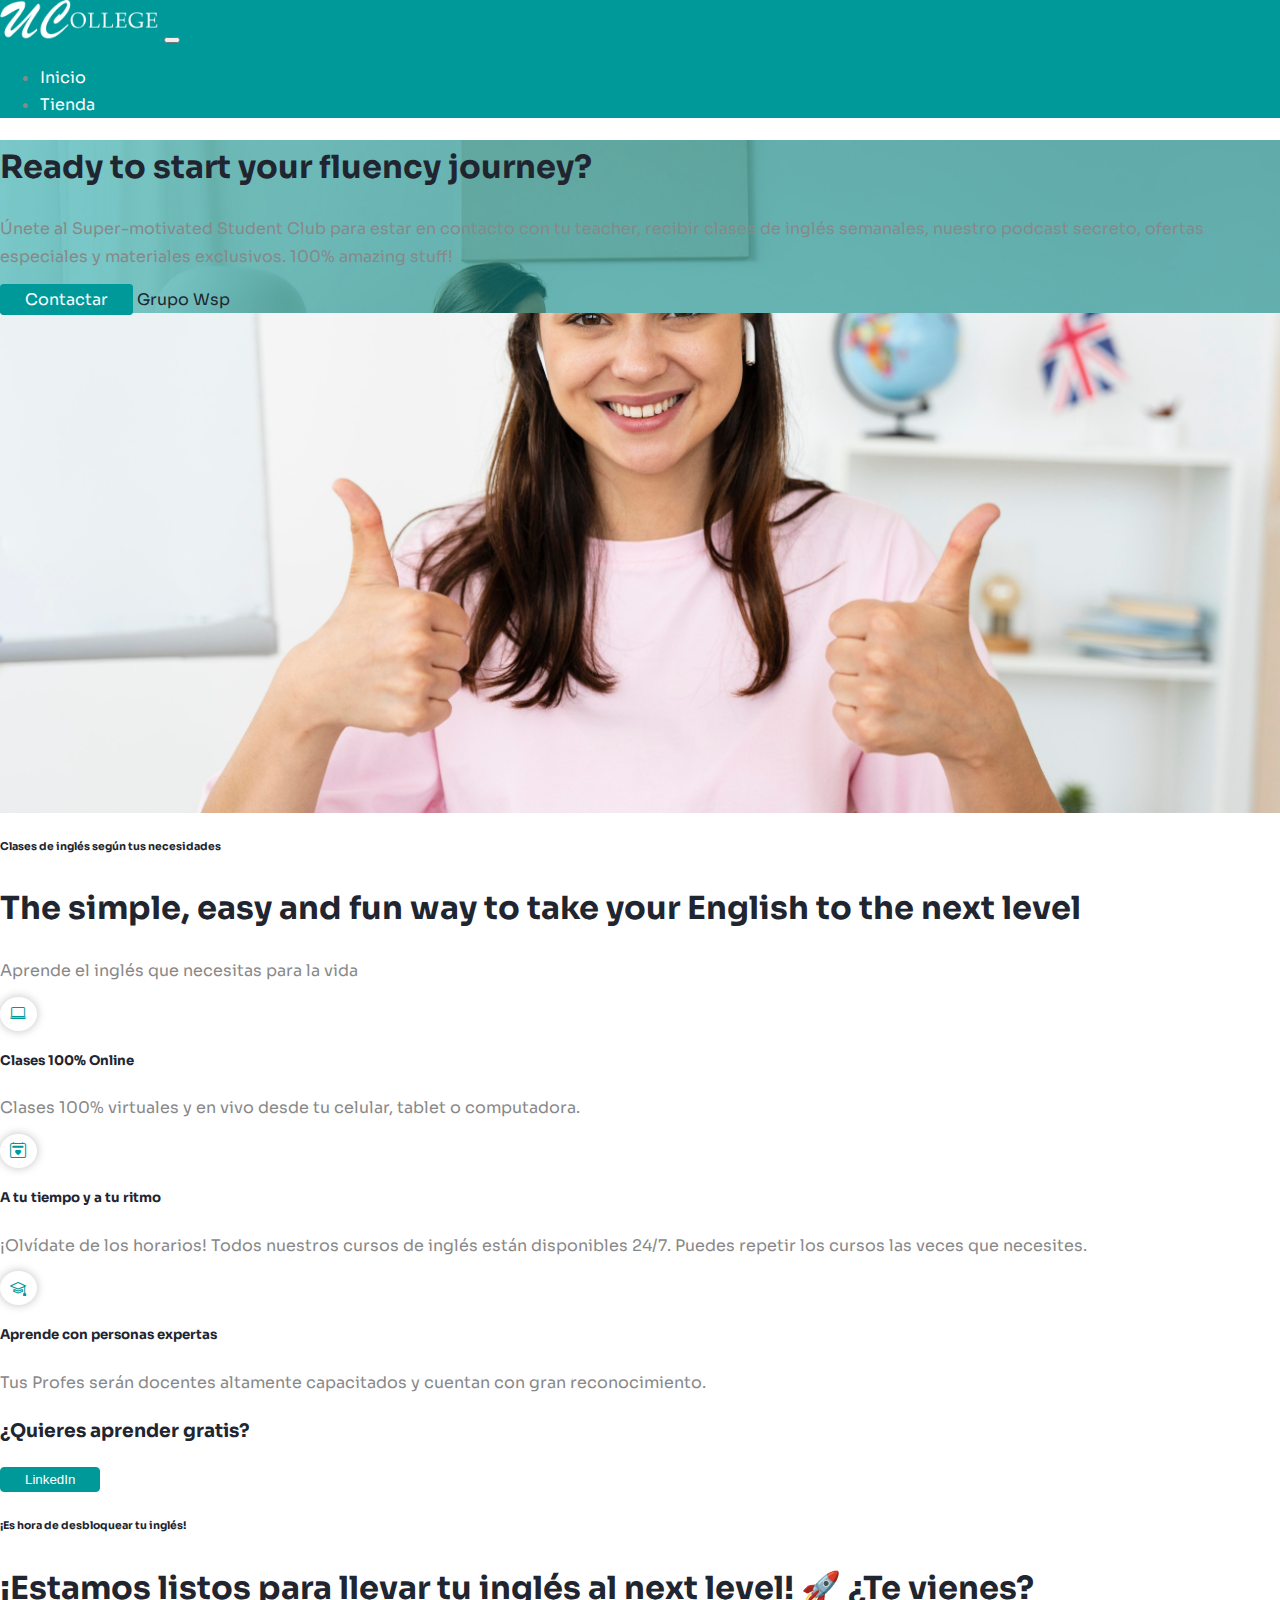
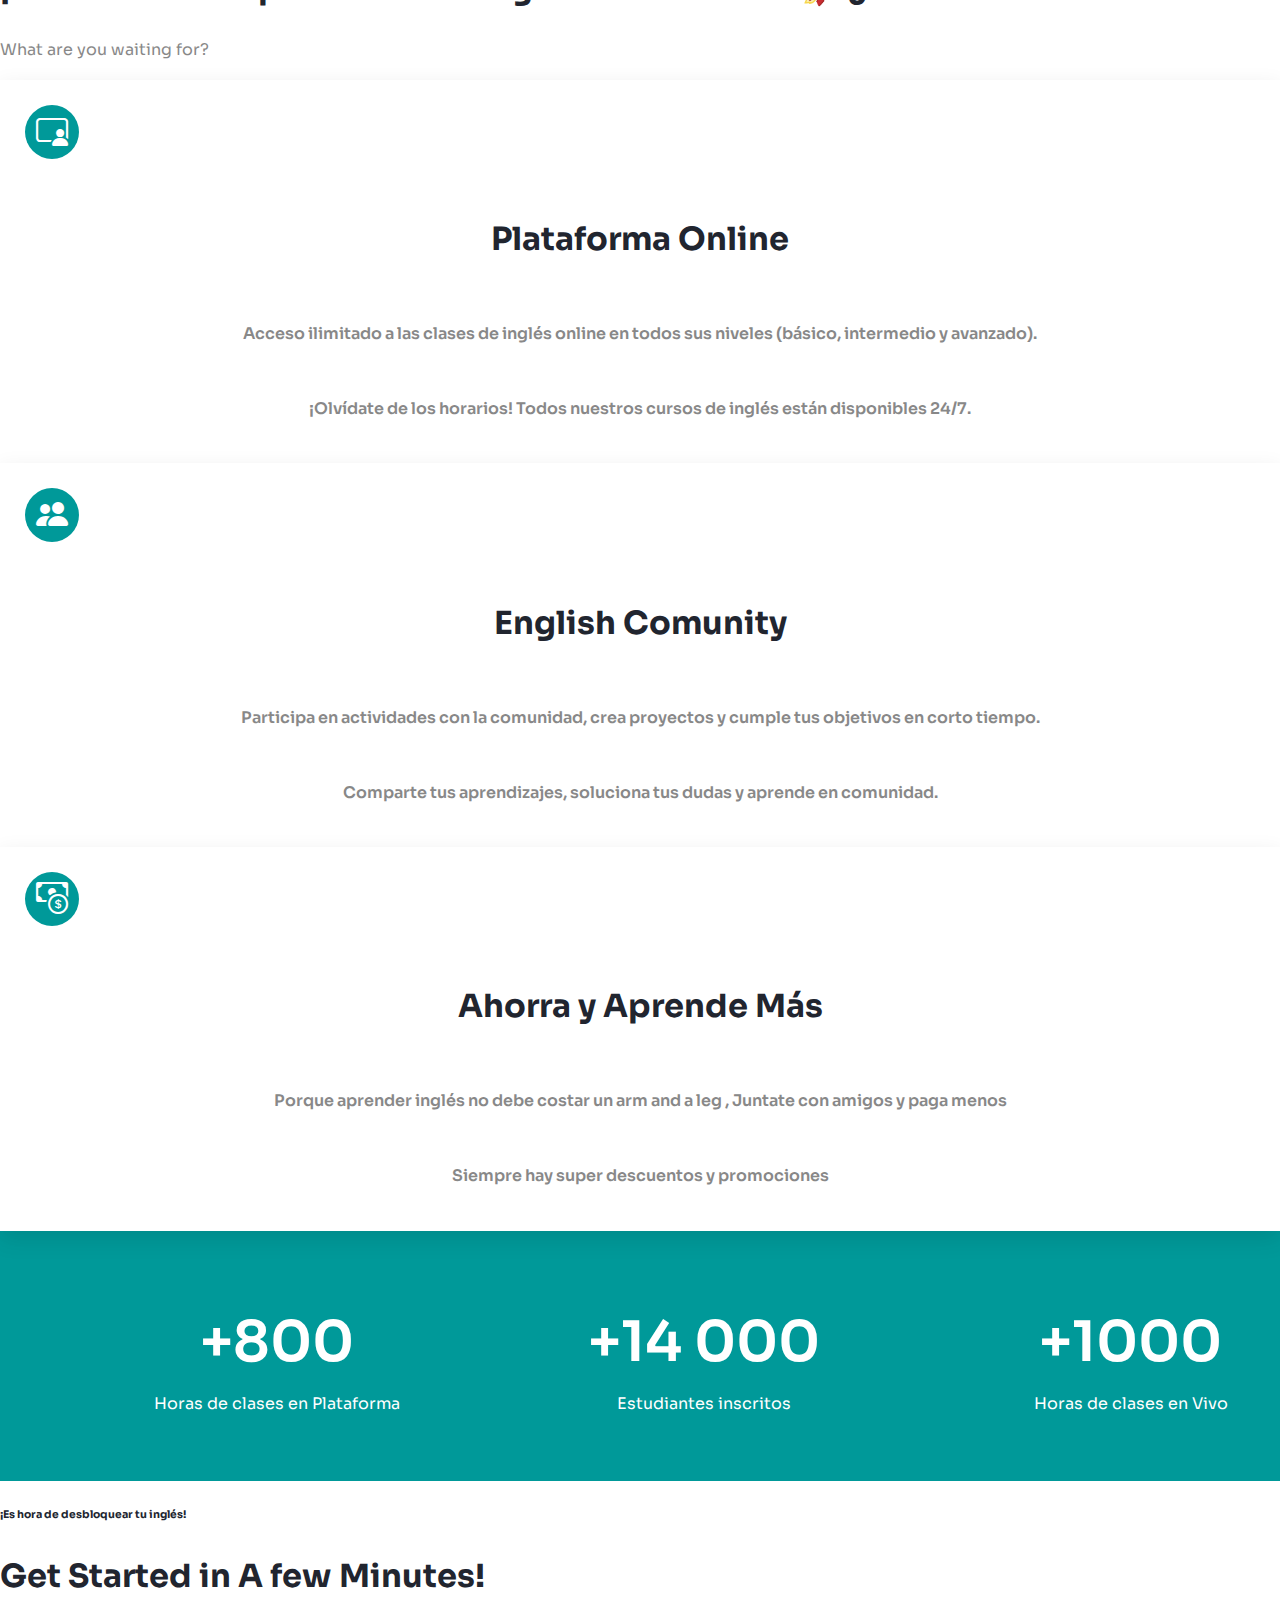
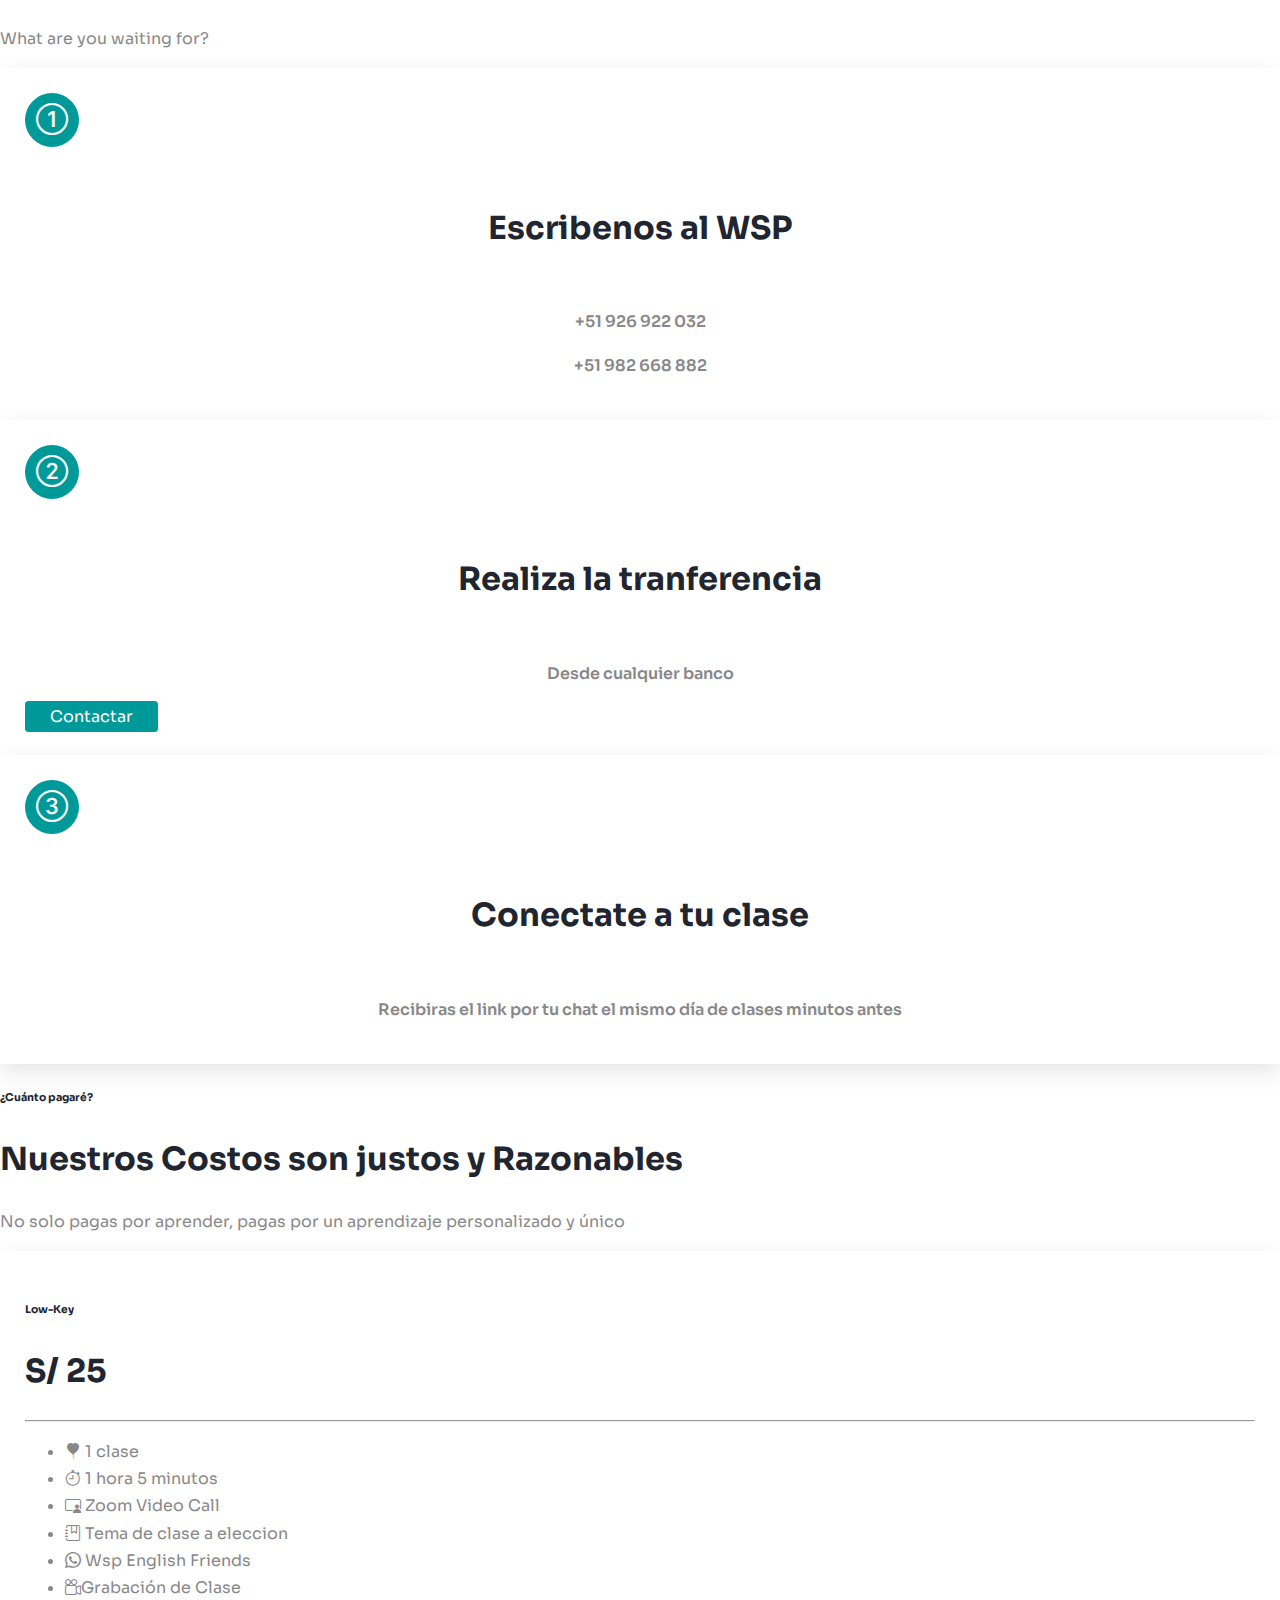
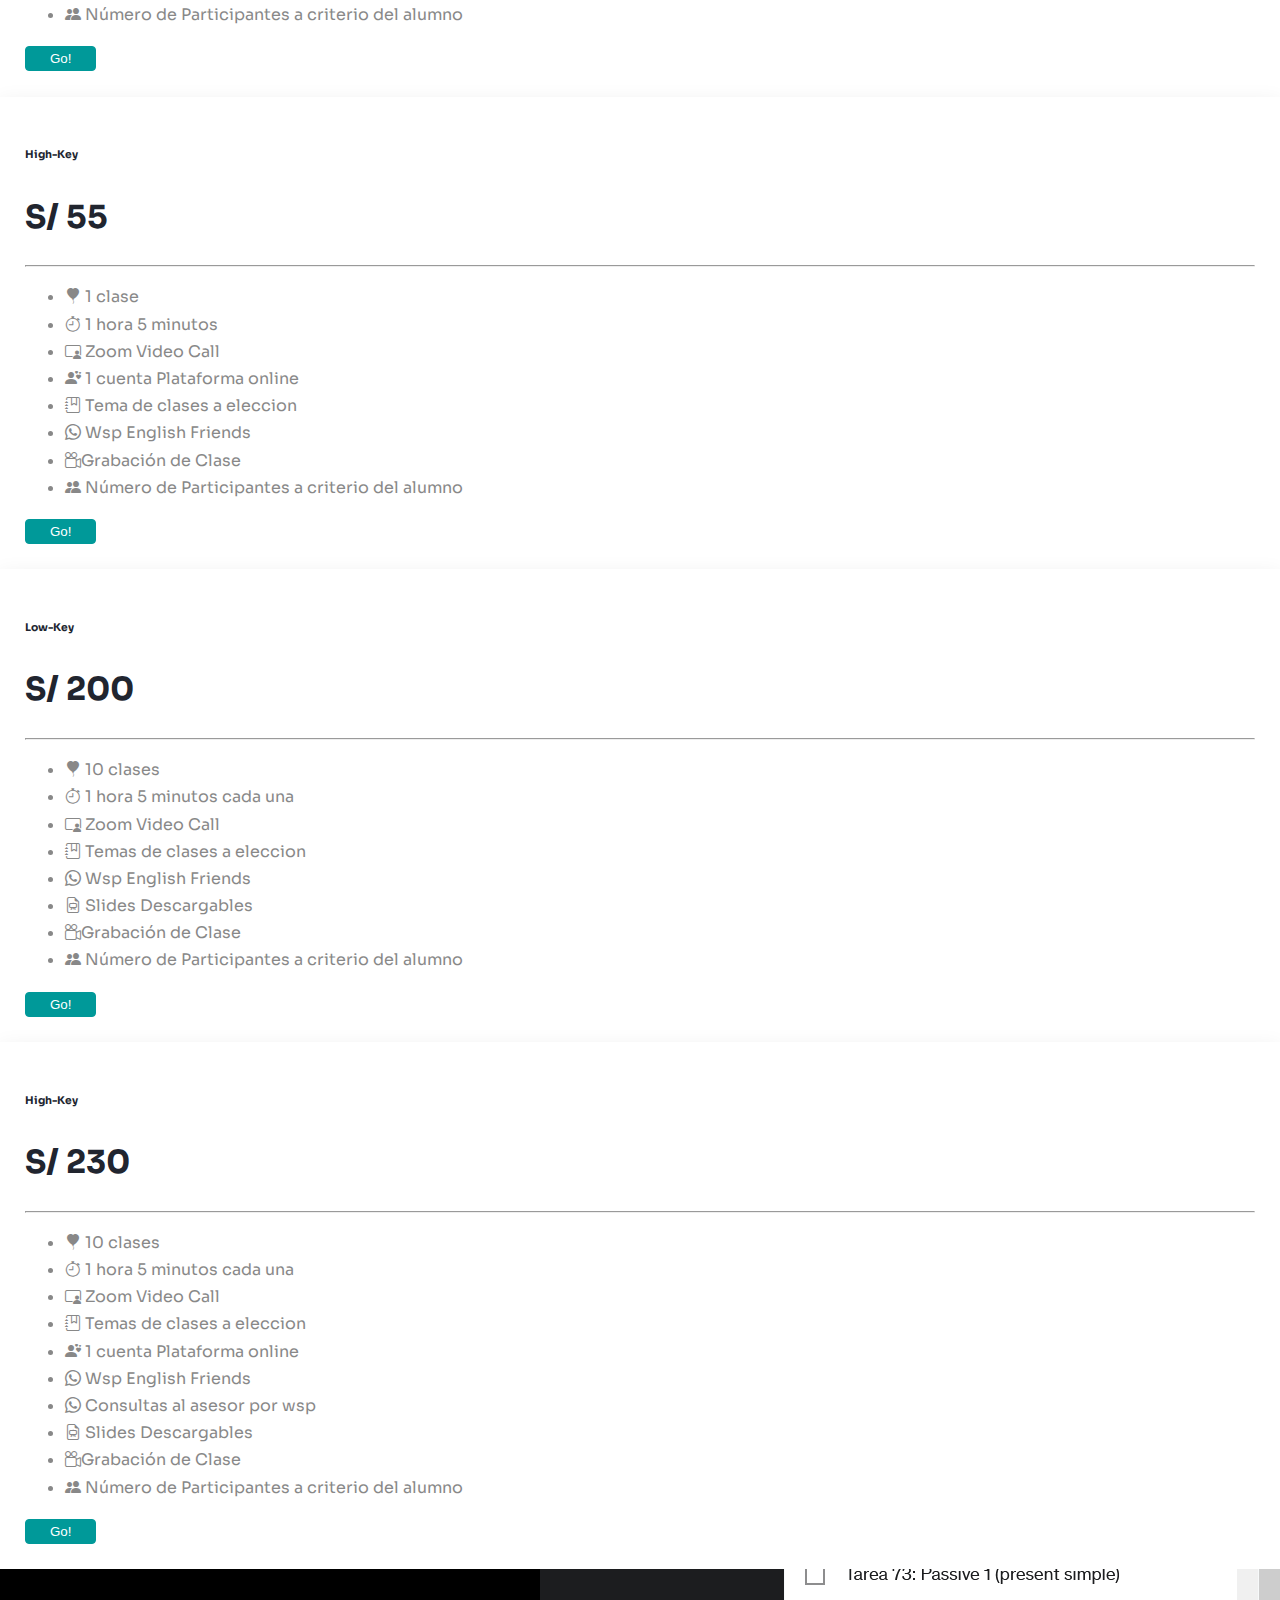
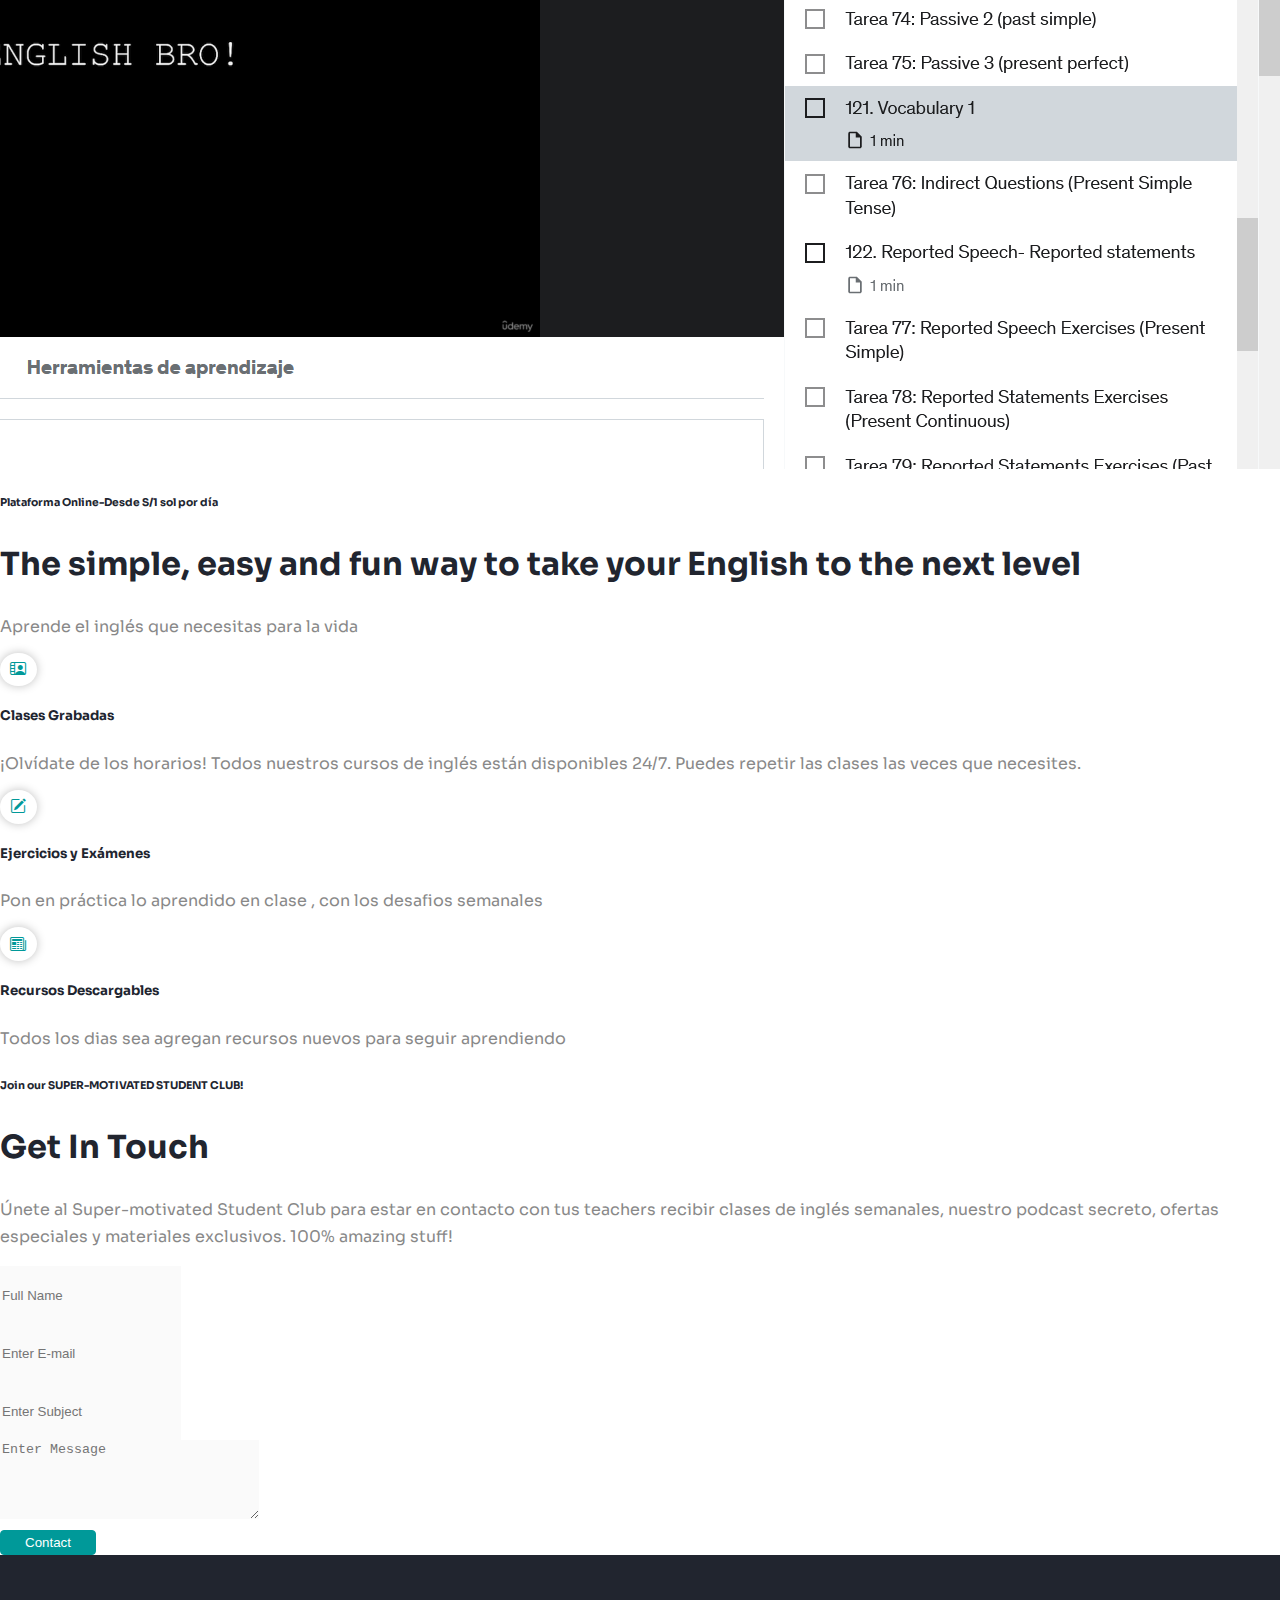
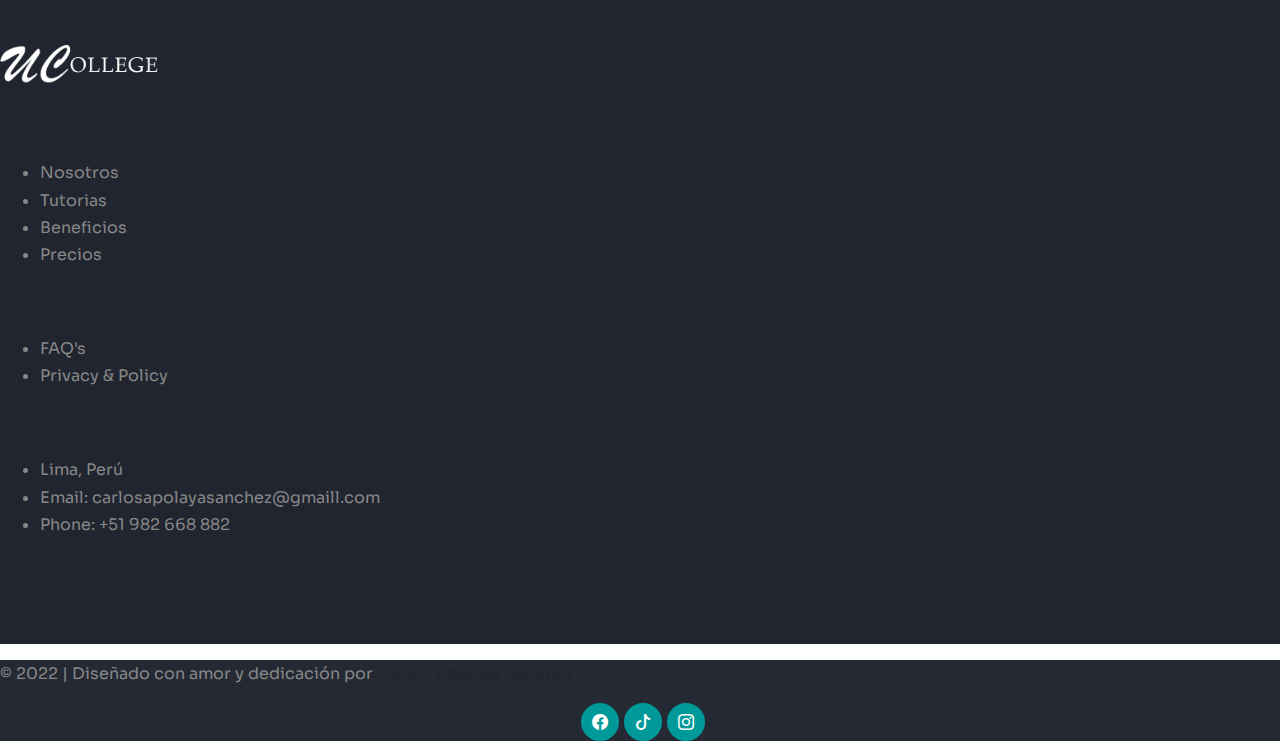
<file: index.html>
<!DOCTYPE html>
<html lang="en">

<head>
    <meta charset="UTF-8">
    <meta http-equiv="X-UA-Compatible" content="IE=edge">
    <meta name="viewport" content="width=device-width, initial-scale=1.0">
    <title>Curso de Inglés Online - Aprende fácil y rápido - UCollege</title>
    <meta name="description"
        content="Aprende inglés fácil y rápido desde tu casa. Clases online en vivo, 24-7. ¡Say hello a tu nueva forma de aprender inglés! 👌Boring classes? No thanks! Aprender inglés por tu cuenta, estando motivado, ya es posible. Let's begin!">
    <meta name="keywords"
        content="clases de inglés para principiantes, clases de ingles gratis, curso de ingles, aprender inglés rapido,myenglishbro,ingles desde cero ,ingles en español,ingles pronunciación, mejorar mi pronunciacion,
     clases de inglés desde casa, aprender ingles en casa, examenes de cambridge, 
     duolinguo test, ielts exam,inglés para adultos, ingles para niños, ingles para desarrolladores, inglés free,clases de ingles gratis,inglés con certificación">
    <link rel="shortcut icon" href="assets/img/ed.png" type="imagen/png">
    <!--Agregando Bootstrap-->
    <link href="https://cdn.jsdelivr.net/npm/bootstrap@5.2.0/dist/css/bootstrap.min.css" rel="stylesheet"
        integrity="sha384-gH2yIJqKdNHPEq0n4Mqa/HGKIhSkIHeL5AyhkYV8i59U5AR6csBvApHHNl/vI1Bx" crossorigin="anonymous">
    <!--Agregando Iconos Bootstrap-->
    <link rel="stylesheet" href="https://cdn.jsdelivr.net/npm/bootstrap-icons@1.9.1/font/bootstrap-icons.css">
    <link rel="stylesheet" href="css/styles.css">



</head>

<body>
    <!--Creando mi Menu de Navegación-->
    <nav class="navbar navbar-dark navbar-expand-lg   py-3 px-3  mb-lg-0">
        <div class="container">
            <a href="index.html" class="navbar-brand"><img src="assets/img/logo.png" class="logo"></a>
            <button class="navbar-toggler" type="button" data-bs-toggle="collapse" data-bs-target="#navmenu">
                <span class="navbar-toggler-icon"></span>
            </button>
            <div class="collapse navbar-collapse" id="navmenu">
                <ul class="navbar-nav ms-auto main-menu">
                    <li class="nav-item menu">
                        <a href="#" class="nav-link" class="nav-link">Inicio</a>
                    </li>
                    
                    <li class="nav-item menu">
                        <a href="tienda.html" class="nav-link">Tienda</a>
                    </li>

                </ul>
            </div>
        </div>
    </nav>

    <!--Creando mi hero-section-banner-->
    <!--Viewport Height (vh)-->
    <div class="hero vh-100 d-flex align-items-center">
        <div class="container">
            <div class="row">
                <div class="col-lg-7 mx-auto text-center">
                    <h1 class="display-4 text-white">Ready to start your fluency journey? </h1>
                    <p class="text-white my-3">Únete al Super-motivated Student Club para estar en contacto con tu
                        teacher, recibir clases de inglés semanales,
                        nuestro podcast secreto, ofertas especiales y materiales exclusivos. 100% amazing stuff!</p>
                    <a href="https://wa.link/qwnf6w" class="btn me-2 btn-main">Contactar</a>
                    <a href="https://wa.link/qwnf6w" class="btn btn-outline-light">Grupo Wsp</a>
                </div>
            </div>

        </div>

    </div>


    <!-- home -->
    <section class="row w-100 py-0 bg-light sec-home">
        <div class="col-lg-6 col-img"></div>
        <div class="col-lg-6 py-5">
            <div class="container">
                <div class="row">
                    <div class="col-md-10 offset-md-1">
                        <h6>Clases de inglés según tus necesidades</h6>
                        <h1>The simple, easy and fun way to take your English to the next level</h1>
                        <p>Aprende el inglés que necesitas para la vida</p>

                        <div class="feature d-flex mt-5">
                            <div class="icon-sm me-4">
                                <i class="bi bi-laptop"></i>
                            </div>
                            <div>
                                <h5> Clases 100% Online</h5>
                                <p> Clases 100% virtuales y en vivo desde tu celular, tablet o computadora. </p>
                            </div>
                        </div>
                        <div class="feature d-flex">
                            <div class="icon-sm me-4">
                                <i class="bi bi-calendar2-heart"></i>
                            </div>
                            <div>
                                <h5> A tu tiempo y a tu ritmo</h5>
                                <p> ¡Olvídate de los horarios! Todos nuestros cursos de inglés están disponibles 24/7.
                                    Puedes
                                    repetir los cursos las veces que necesites. </p>
                            </div>
                        </div>
                        <div class="feature d-flex">
                            <div class="icon-sm me-4">
                                <i class="bi bi-mortarboard"></i>
                            </div>
                            <div>
                                <h5> Aprende con personas expertas</h5>
                                <p>Tus Profes serán docentes altamente capacitados y cuentan con gran reconocimiento.
                                </p>
                            </div>
                        </div>

                    </div>
                </div>
            </div>
        </div>
    </section>




    <section class=" container-md py-5 text-center">
        <div class="container">
            <div class="d-md-flex justify-content-center text-center align-items-center">
                <h3 class="mb-3 mb-md-0 frase mx-4"> ¿Quieres aprender gratis? </h3>
                <div class="g-ytsubscribe " data-channelid="UCmoCEECyW8IRFEmsu3-Z30g" data-layout="full"
                    data-count="default"></div>
                <div class=" m-4 pt-2">
                    <a href="https://www.linkedin.com/comm/mynetwork/discovery-see-all?usecase=PEOPLE_FOLLOWS&followMember=carlos-alberto-apolaya-sánchez-812b0515b"
                        target="_blank"> <button class="btn-main"> LinkedIn </button></a>
                </div>

            </div>
        </div>

        </div>

    </section>



    <!-- BENEFICIOS -->
    <section class="sec-beneficios mb-5">
        <div class="benefit container">
            <div class="row mb-5">
                <div class="col-md-8 mx-auto text-center">
                    <h6>¡Es hora de desbloquear tu inglés!</h6>
                    <h1>¡Estamos listos para llevar tu inglés al next level! 🚀 ¿Te vienes?</h1>
                    <p>What are you waiting for?</p>
                </div>
            </div>
            <div class="row g-4">
                <div class="col-lg-4 col-sm-6">
                    <div class="service card-effect bounceInUp">
                        <div class="iconbox">
                            <i class="bi bi-person-video3 "></i>
                        </div>
                        <div class="description">
                            <h5 class=" title mt-4 ">Plataforma Online</h5>
                            <p class="text">Acceso ilimitado a las clases de inglés online en todos sus niveles (básico,
                                intermedio y avanzado).</p>
                            <p class="cta">¡Olvídate de los horarios! Todos nuestros cursos de inglés están disponibles
                                24/7. </p>
                        </div>

                    </div>
                </div>
                <div class="col-lg-4 col-sm-6">
                    <div class="service card-effect">
                        <div class="iconbox">
                            <i class="bi bi-people-fill "></i>
                        </div>
                        <div class="description">
                            <h5 class=" title mt-4">English Comunity </h5>
                            <p class="text">Participa en actividades con la comunidad, crea proyectos y cumple
                                tus objetivos en corto tiempo. </p>
                            <p class="cta">Comparte tus aprendizajes, soluciona tus dudas y aprende en comunidad. </p>
                        </div>

                    </div>
                </div>
                <div class="col-lg-4 col-sm-6">
                    <div class="service card-effect">
                        <div class="iconbox">
                            <i class="bi bi-cash-coin "></i>
                        </div>
                        <div class="description">
                            <h5 class="title mt-4 ">Ahorra y Aprende Más</h5>
                            <p class="text">Porque aprender inglés no debe costar un arm and a leg , Juntate con amigos
                                y paga
                                menos </p>
                            <p class="cta">Siempre hay super descuentos y promociones</p>
                        </div>

                    </div>
                </div>



            </div>
        </div>
    </section>






    <section class="sec-kpis container-md  ">
        <div class="kpi col-md">
            <span class="number"> +800 </span>
            <span class="desc"> Horas de clases en Plataforma </span>
        </div>
        <div class="kpi col-md">
            <span class="number"> +14 000 </span>
            <span class="desc"> Estudiantes inscritos </span>
        </div>
        <div class="kpi col-md">
            <span class="number"> +1000 </span>
            <span class="desc"> Horas de clases en Vivo </span>
        </div>
    </section>




    <section class="sec-beneficios mb-5 mt-5">
        <div class="benefit container">
            <div class="row mb-5">
                <div class="col-md-8 mx-auto text-center">
                    <h6>¡Es hora de desbloquear tu inglés!</h6>
                    <h1>Get Started in A few Minutes!</h1>
                    <p>What are you waiting for?</p>
                </div>
            </div>
            <div class="row g-4">
                <div class="col-lg-4 col-sm-6">
                    <div class="service card-effect bounceInUp">
                        <div class="iconbox">
                            <i class="bi bi-1-circle"></i>
                        </div>
                        <div class="description">
                            <h5 class=" title mt-4 ">Escribenos al WSP</h5>
                            <p class="text">+51 926 922 032 </p>
                            <p class="text">+51 982 668 882 </p>
                        </div>

                    </div>
                </div>
                <div class="col-lg-4 col-sm-6">
                    <div class="service card-effect">
                        <div class="iconbox">
                            <i class="bi bi-2-circle"></i>
                        </div>
                        <div class="description">
                            <h5 class=" title mt-4">Realiza la tranferencia </h5>
                            <p class="text">Desde cualquier banco</p>
                            <a href="https://wa.link/qwnf6w" target="_blank" class="btn me-2 btn-main">Contactar</a>
                        </div>

                    </div>
                </div>
                <div class="col-lg-4 col-sm-6">
                    <div class="service card-effect">
                        <div class="iconbox">
                            <i class="bi bi-3-circle"></i>
                        </div>
                        <div class="description">
                            <h5 class="title mt-4 ">Conectate a tu clase</h5>
                            <p class="text">Recibiras el link por tu chat el mismo día de clases minutos antes</p>

                        </div>

                    </div>
                </div>



            </div>
        </div>
    </section>



    <!-- PRECIOS DE CURSOS -->
    <section id="pricing" class="bg-light mt-5 py-5">
        <div class="container">
            <div class="row mb-5 ">
                <div class="col-md-8 mx-auto text-center">
                    <h6>¿Cuánto pagaré?</h6>
                    <h1>Nuestros Costos son justos y Razonables</h1>
                    <p>No solo pagas por aprender, pagas por un aprendizaje personalizado y único</p>
                </div>
            </div>
            <div class="row g-4">
                <div class="col-lg-3 col-sm-6">
                    <div class="pricing card-effect text-center">
                        <h6>Low-Key </h6>
                        <h1>S/ 25</h1>
                        <hr>
                        <ul class="list-unstyled mb-4 ">
                            <li><i class="bi bi-balloon-heart-fill"></i>
                                1 clase</li>
                            <li><i class="bi bi-stopwatch"></i>
                                1 hora 5 minutos</li>
                            <li><i class="bi bi-person-video3"></i>
                                Zoom Video Call</li>

                            <li><i class="bi bi-journal-bookmark"></i>
                                Tema de clase a eleccion </li>
                            <li><i class="bi bi-whatsapp"></i>
                                Wsp English Friends</li>
                            <li><i class="bi bi-camera-reels"></i>Grabación de Clase</li>
                            <li><i class="bi bi-people-fill"></i>
                                Número de Participantes a criterio del alumno</li>
                        </ul>
                        <button class="btn btn-main">Go!</button>
                    </div>
                </div>

                <div class="col-lg-3 col-sm-6">
                    <div class="pricing card-effect text-center">
                        <h6>High-Key </h6>
                        <h1>S/ 55</h1>
                        <hr>
                        <ul class="list-unstyled mb-4">
                            <li><i class="bi bi-balloon-heart-fill"></i>
                                1 clase</li>
                            <li><i class="bi bi-stopwatch"></i>
                                1 hora 5 minutos </li>
                            <li><i class="bi bi-person-video3"></i>
                                Zoom Video Call</li>
                            <li><i class="bi bi-person-hearts"></i>
                                1 cuenta Plataforma online </li>

                            <li><i class="bi bi-journal-bookmark"></i>
                                Tema de clases a eleccion </li>
                            <li><i class="bi bi-whatsapp"></i>
                                Wsp English Friends</li>
                            <li><i class="bi bi-camera-reels"></i>Grabación de Clase</li>
                            <li><i class="bi bi-people-fill"></i>
                                Número de Participantes a criterio del alumno</li>
                        </ul>
                        <button class="btn btn-main">Go!</button>
                    </div>
                </div>
                <div class="col-lg-3 col-sm-6">
                    <div class="pricing card-effect text-center">
                        <h6>Low-Key </h6>
                        <h1>S/ 200</h1>
                        <hr>
                        <ul class="list-unstyled mb-4 ">
                            <li><i class="bi bi-balloon-heart-fill"></i>
                                10 clases</li>
                            <li><i class="bi bi-stopwatch"></i>
                                1 hora 5 minutos cada una</li>
                            <li><i class="bi bi-person-video3"></i>
                                Zoom Video Call</li>

                            <li><i class="bi bi-journal-bookmark"></i>
                                Temas de clases a eleccion </li>

                            <li><i class="bi bi-whatsapp"></i>
                                Wsp English Friends</li>
                            <li><i class="bi bi-file-earmark-easel"></i>
                                Slides Descargables</li>

                            <li><i class="bi bi-camera-reels"></i>Grabación de Clase</li>
                            <li><i class="bi bi-people-fill"></i>
                                Número de Participantes a criterio del alumno</li>



                        </ul>
                        <button class="btn btn-main">Go!</button>
                    </div>
                </div>



                <div class="col-lg-3 col-sm-6">
                    <div class="pricing card-effect text-center">
                        <h6>High-Key </h6>
                        <h1>S/ 230</h1>
                        <hr>
                        <ul class="list-unstyled mb-4 ">
                            <li><i class="bi bi-balloon-heart-fill"></i>
                                10 clases</li>
                            <li><i class="bi bi-stopwatch"></i>
                                1 hora 5 minutos cada una</li>
                            <li><i class="bi bi-person-video3"></i>
                                Zoom Video Call</li>

                            <li><i class="bi bi-journal-bookmark"></i>
                                Temas de clases a eleccion </li>
                            <li><i class="bi bi-person-hearts"></i>
                                1 cuenta Plataforma online </li>
                            <li><i class="bi bi-whatsapp"></i>
                                Wsp English Friends</li>
                            <li><i class="bi bi-whatsapp"></i>
                                Consultas al asesor por wsp</li>
                            <li><i class="bi bi-file-earmark-easel"></i>
                                Slides Descargables</li>

                            <li><i class="bi bi-camera-reels"></i>Grabación de Clase</li>
                            <li><i class="bi bi-people-fill"></i>
                                Número de Participantes a criterio del alumno</li>
                        </ul>
                        <button class="btn btn-main">Go!</button>
                    </div>
                </div>


            </div>
        </div>
    </section><!-- PRICING -->


 <!-- plataforma -->
 <section class="row w-100 py-0 bg-light sec-plataforma">
    <div class="col-lg-6 col-img"></div>
    <div class="col-lg-6 py-5">
        <div class="container">
            <div class="row">
                <div class="col-md-10 offset-md-1">
                    <h6>Plataforma Online-Desde  S/1 sol por día</h6>
                    <h1>The simple, easy and fun way to take your English to the next level</h1>
                    <p>Aprende el inglés que necesitas para la vida</p>

                    <div class="feature d-flex mt-5">
                        <div class="icon-sm me-4">
                            <i class="bi bi-person-video2"></i>
                        </div>
                        <div>
                            <h5> Clases Grabadas</h5>
                            <p> ¡Olvídate de los horarios! Todos nuestros cursos de inglés están disponibles 24/7.
                                Puedes
                                repetir las clases  las veces que necesites. </p>
                        </div>
                    </div>
                    <div class="feature d-flex">
                        <div class="icon-sm me-4">
                            <i class="bi bi-pencil-square"></i>
                        </div>
                        <div>
                            <h5>Ejercicios y Exámenes</h5>
                            <p> Pon en práctica lo aprendido en clase , con los desafios semanales </p>
                        </div>
                    </div>
                    <div class="feature d-flex">
                        <div class="icon-sm me-4">
                            <i class="bi bi-newspaper"></i>
                        </div>
                        <div>
                            <h5>Recursos Descargables</h5>
                            <p>Todos los dias sea agregan recursos nuevos para seguir aprendiendo
                            </p>
                        </div>
                    </div>

                </div>
            </div>
        </div>
    </div>
</section>

    
    <!-- CONTACT -->
    <section class="contact my-5">
        <div class="container ">
            <div class="row mb-5">
                <div class="col-md-8 mx-auto text-center">
                    <h6 >Join our SUPER-MOTIVATED STUDENT CLUB!</h6>
                    <h1>Get In Touch</h1>
                    <p>Únete al Super-motivated Student Club para estar en contacto con tus teachers recibir clases de inglés semanales, nuestro podcast secreto, ofertas especiales y materiales exclusivos. 100% amazing stuff!</p>
                </div>
            </div>

            <form action="" class="row g-3 justify-content-center">
                <div class="col-md-5">
                    <input type="text" class="form-control" placeholder="Full Name">
                </div>
                <div class="col-md-5">
                    <input type="text" class="form-control" placeholder="Enter E-mail">
                </div>
                <div class="col-md-10">
                    <input type="text" class="form-control" placeholder="Enter Subject">
                </div>
                <div class="col-md-10">
                    <textarea name="" id="" cols="30" rows="5" class="form-control"
                        placeholder="Enter Message"></textarea>
                </div>
                <div class="col-md-10 d-grid">
                    <button class="btn btn-main">Contact</button>
                </div>
            </form>

        </div>
    </section><!-- CONTACT -->












    <footer class="sec-footer">
        <div class="footer-top">
            <div class="container">
                <div class="row gy-4">
                    <div class="col-lg-4">
                        <img class="logo" src="assets/img/logo.png" alt="Logo ucollege">
                    </div>
                    <div class="col-lg-2">
                        <h5 class="text-white">Info</h5>
                        <ul class="list-unstyled">
                            <li><a href="#">Nosotros</a></li>
                            <li><a href="#">Tutorias</a></li>
                            <li><a href="#">Beneficios</a></li>
                            <li><a href="#">Precios</a></li>
                        </ul>
                    </div>
                    <div class="col-lg-2">
                        <h5 class="text-white">Más</h5>
                        <ul class="list-unstyled">
                            <li><a href="#">FAQ's</a></li>
                            <li><a href="#">Privacy & Policy</a></li>
                        </ul>
                    </div>
                    <div class="col-lg-4">
                        <h5 class="text-white">Contacto</h5>
                        <ul class="list-unstyled">
                            <li>Lima, Perú</li>
                            <li>Email: carlosapolayasanchez@gmaill.com</li>
                            <li>Phone: +51 982 668 882</li>
                        </ul>
                    </div>
                </div>
            </div>
        </div>
        <div class="footer-bottom py-3">
            <div class="container">
                <div class="row">
                    <div class="col-md-6">
                        <p class="mb-0">© 2022 | Diseñado con amor y dedicación<i class="bx bx-heart text-danger"></i>
                            por<a href="https://www.youtube.com/channel/UCmoCEECyW8IRFEmsu3-Z30g" class="text-white">
                                Carlos Apolaya Sanchez </a></p>
                    </div>
                    <div class="col-md-6">
                        <div class="social-icons">
                            <a href="#"><i class="bi bi-facebook"></i></a>
                            <a href="#"><i class="bi bi-tiktok"></i></a>
                            <a href="#"><i class="bi bi-instagram"></i></a>
                        </div>
                    </div>
                </div>
            </div>
        </div>
    </footer>


    <!--Agregando mi canal de youtube-->
    <script src="https://apis.google.com/js/platform.js"></script>
    <script src="https://cdn.jsdelivr.net/npm/bootstrap@5.2.0/dist/js/bootstrap.bundle.min.js"
        integrity="sha384-A3rJD856KowSb7dwlZdYEkO39Gagi7vIsF0jrRAoQmDKKtQBHUuLZ9AsSv4jD4Xa" crossorigin="anonymous">
    </script>

</body>


</html>
</file>
<file: css/styles.css>
@import url("https://fonts.googleapis.com/css2?family=Sora:wght@400;700&display=swap");
.titulo {
  font-weight: 600;
}

#footer {
  background-color: rgb(0, 153, 153);
}

.fixing {
  background-color: rgb(0, 153, 153);
}

.fixing-background {
  background-image: url(../assets/img/portada-tutorias.png);
  background-repeat: no-repeat;
  background-position: 80%;
  background-size: cover;
  position: relative;
  height: 350px;
}

.fixing-background2 {
  background-image: url(../assets/img/final222.png);
  background-repeat: no-repeat;
  background-position: 80%;
  background-size: cover;
  position: relative;
  height: 350px;
}

.fixing-background3 {
  background-image: url(../assets/img/jumping.png);
  background-repeat: no-repeat;
  background-position: 80%;
  background-size: cover;
  position: relative;
  height: 350px;
}

.btn-main, .btn-main-s {
  padding: 0.25rem 1.5rem;
  border-radius: 0.25rem;
  background-color: rgb(0, 153, 153);
  color: white;
  border: solid 1px rgb(0, 153, 153);
}
.btn-main:hover, .btn-main-s:hover {
  background-color: white;
  color: rgb(0, 153, 153);
  border: solid 1px rgb(0, 153, 153);
}
.btn-main-s {
  font-size: 0.75rem;
  padding: 0.1rem 1rem;
}

.btn-sec, .btn-sec-s {
  padding: 0.25rem 1.5rem;
  border-radius: 0.25rem;
  color: white;
  background-color: transparent;
  border: none;
}
.btn-sec:hover, .btn-sec-s:hover {
  color: black;
}
.btn-sec-s {
  font-size: 0.75rem;
  padding: 0.1rem 1rem;
}

.main-menu li {
  font-size: 1rem;
  background-color: rgb(0, 153, 153);
}
.main-menu li a {
  color: white;
  text-decoration: none;
}
.main-menu li a:hover {
  text-decoration: underline;
}

.icon-sm i {
  font-size: 1rem;
  color: rgb(0, 153, 153);
  padding: 0.4rem 0.65rem;
  border-radius: 50%;
  box-shadow: 0 0 10px rgba(0, 0, 0, 0.2509803922);
}

.benefit {
  display: flex;
  flex-direction: column;
}
.benefit .iconbox {
  width: 54px;
  height: 54px;
  display: flex;
  align-items: center;
  justify-content: center;
  background-color: rgb(0, 153, 153);
  color: var(--white);
  font-size: 32px;
  border-radius: 100px;
  flex: none;
}
.benefit .description .title {
  font-size: 2rem;
  text-align: center;
}
.benefit .description .text {
  font-weight: 600;
  text-align: center;
}
.benefit .description .cta {
  margin-top: 3rem;
  font-weight: 600;
  text-align: center;
}

.social-icons {
  display: flex;
  justify-content: center;
}
.social-icons a {
  width: 34px;
  height: 34px;
  background-color: rgb(0, 153, 153);
  border-radius: 2px solid white;
  color: var(--white);
  display: flex;
  justify-content: center;
  align-items: center;
  border-radius: 100px;
  margin-left: 5px;
  transition: all 0.4s ease;
  border: 2px solid rgb(0, 153, 153);
}
.social-icons a:hover {
  color: var(--primary);
  background-color: transparent;
  border-color: rgb(0, 153, 153);
}

form input.form-control {
  height: 56px;
}

form .form-control {
  border: transparent;
  border-radius: 0;
  background-color: rgba(0, 0, 0, 0.02);
}

html {
  min-width: 100vw;
}

:root {
  --primary: #0d6efd;
  --dark: #21252f;
  --body: #888;
  --white: #ffffff;
  --box-shadow: 0 8px 22px rgba(0,0,0,0.1);
}

body {
  font-family: "Sora", sans-serif;
  line-height: 1.7;
  color: var(--body);
}

h1, h2, h3, h4, h5, h6,
.display-4 {
  color: var(--dark);
  font-weight: 700;
}

a {
  color: var(--dark);
  text-decoration: none;
}

.hero {
  background-image: url(../assets/img/cover.jpg);
  background-position: center;
  background-size: cover;
  background-attachment: fixed;
  position: relative;
  z-index: 2;
}

.hero::after {
  content: "";
  width: 100%;
  height: 100%;
  position: absolute;
  top: 0;
  left: 0;
  background-color: rgba(0, 153, 153, 0.5);
  z-index: -1;
}

.hero2 {
  background-image: url(../assets/img/jumping.png);
  background-position: center;
  background-size: cover;
  background-attachment: fixed;
  position: relative;
  z-index: 2;
}

.hero2::after {
  content: "";
  width: 100%;
  height: 100%;
  position: absolute;
  top: 0;
  left: 0;
  background-color: rgba(0, 153, 153, 0.5);
  z-index: -1;
}

.sec-plataforma .col-img {
  background-image: url(../assets/img/plataforma.PNG);
  background-position: right;
  background-size: auto;
  min-height: 500px;
}

.sec-libro .col-img {
  background-image: url(../assets/img/footer-gril.jpeg);
  background-position: right;
  background-size: contain;
  min-height: 500px;
}

body {
  padding: 0;
  margin: 0;
  font-family: Sora, "sans-serif";
  line-height: 1.7;
}

.card-border {
  border: solid 10px white;
  border-radius: 20px;
  transition: all ease-out 0.2s;
  overflow: hidden;
  background-color: #e1f0e6;
}
.card-border:hover {
  transform: scale(1.05);
}

.tiktok, .add-style {
  background-color: white;
  border-radius: 13px;
  box-shadow: 0px 0px 70px rgba(102, 102, 102, 0.2);
}

nav {
  background-color: rgb(0, 153, 153);
}

.logo {
  max-width: 10rem;
}

.col-img {
  background-image: url(../assets/img/home-pic.jpg);
  background-position: center;
  background-size: cover;
  min-height: 500px;
}

.sec-features {
  width: 100%;
  max-width: 992px;
  margin: auto;
  padding: 3rem;
  display: flex;
  flex-direction: column;
  align-items: center;
}
.sec-features .intro {
  text-align: center;
}
.sec-features .intro h3 {
  font-size: 1.8rem;
}
.sec-features .intro p {
  font-size: 0.8rem;
  color: rgb(0, 153, 153);
}
.sec-features .features {
  display: flex;
  gap: 1rem;
  align-items: center;
}
.sec-features .features .text {
  padding: 2rem 0;
  flex: 1;
}
.sec-features .features .text .feature {
  display: flex;
  flex-direction: row;
  align-items: center;
}
.sec-features .features .text .feature .description {
  margin-left: 1rem;
  max-width: 20rem;
}
.sec-features .features .text .feature .description .description-title {
  font-size: 1.15rem;
}
.sec-features .features .text .feature .description .description-text {
  font-size: 1rem;
}
.sec-features .features .image img {
  max-width: 20rem;
}

.sec-benefits {
  padding-top: 120px;
  padding-bottom: 120px;
}

.service {
  position: relative;
  z-index: 2;
  overflow: hidden;
}
.service::after {
  content: "";
  width: 100%;
  height: 100%;
  position: absolute;
  top: -100%;
  left: 0;
  background-color: rgb(0, 153, 153);
  z-index: -1;
  opacity: 0;
  transition: all 0.4s ease;
}
.service:hover .iconbox {
  background-color: var(--white);
  color: rgb(0, 153, 153);
}
.service:hover h5 {
  color: var(--white);
}
.service:hover p {
  color: var(--white);
}
.service:hover::after {
  opacity: 1;
  top: 0;
}

.card-effect {
  box-shadow: var(--box-shadow);
  background-color: var(--white);
  padding: 25px;
  transition: all 0.35s ease;
}
.card-effect:hover {
  box-shadow: none;
  transform: translateY(5px);
}

.sec-kpis {
  display: flex;
  width: 100%;
  background-color: rgb(0, 153, 153);
  color: white;
  padding: 4rem;
}
.sec-kpis .kpi {
  flex: 1;
  display: flex;
  flex-direction: column;
  align-items: center;
}
.sec-kpis .kpi .number {
  font-size: 3.5rem;
  font-weight: 600;
}
.sec-kpis .kpi .desc {
  font-size: 0.9;
  color: white;
}

.sec-frase {
  background-image: url(../assets/img/portada-tutorias.png);
  padding-top: 200px;
  padding-bottom: 200px;
  background-position: center;
  background-size: cover;
  background-attachment: fixed;
  position: relative;
  z-index: 2;
}
.sec-frase ::after {
  content: "";
  width: 100%;
  height: 100%;
  position: absolute;
  top: 0;
  left: 0;
  background-color: rgba(0, 153, 153, 0.5);
  z-index: -1;
}

.sec-footer .footer-top {
  padding-top: 90px;
  padding-bottom: 90px;
  background-color: var(--dark);
}
.sec-footer .footer-top a {
  color: var(--body);
}
.sec-footer .footer-top a:hover {
  color: var(--white);
}
.sec-footer .footer-bottom {
  background-color: #242933;
}

@media (max-width: 768px) {
  .sec-footer-cta {
    width: 100%;
    text-align: center;
  }
  .sec-benefits .intro {
    text-align: center;
  }
  .sec-benefits .intro h3 {
    font-size: 2rem;
  }
  .sec-features .intro h3 {
    font-size: 2rem;
  }
  .sec-features .intro p {
    font-size: 1rem;
  }
  .sec-kpis {
    display: flex;
    flex-direction: column;
  }
  .sec-kpis .kpi {
    flex: 1;
  }
}

/*# sourceMappingURL=styles.css.map */
</file>
